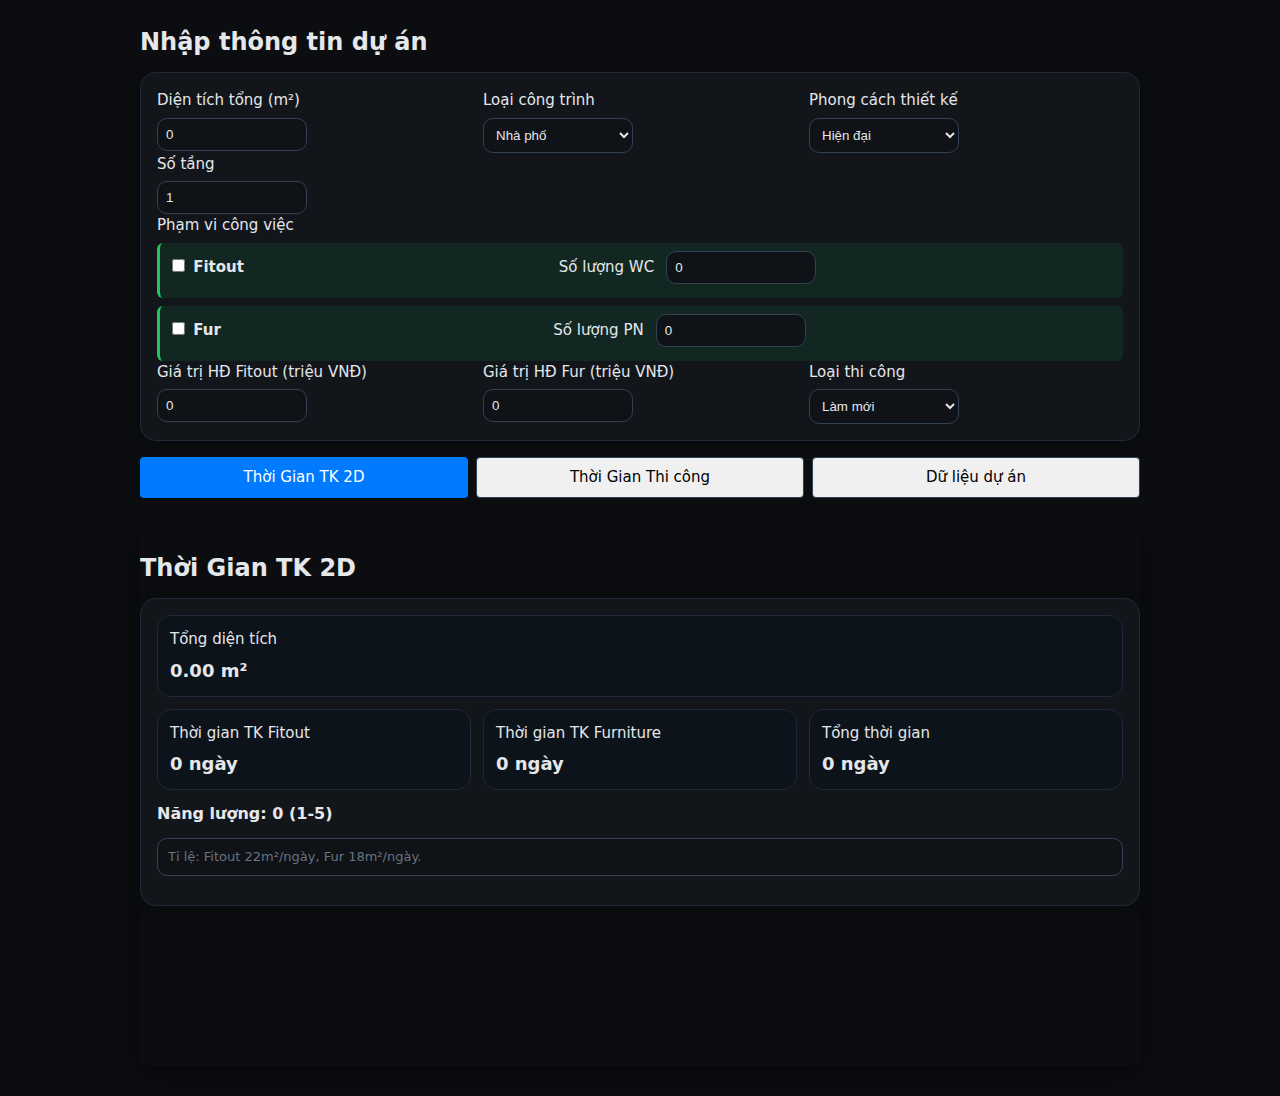
<file: index.html>
<!DOCTYPE html>
<html lang="vi">
<head>
  <meta charset="UTF-8">
  <meta name="viewport" content="width=device-width, initial-scale=1.0">
  <title>Timeline Calculator</title>
  <link rel="stylesheet" href="style.css">
  <style>
    body {
      -webkit-user-select: none; /* Safari */
      -ms-user-select: none; /* IE 10+ */
      user-select: none; /* Standard syntax */
    }
    label {
      -webkit-user-select: none; /* Safari */
      -ms-user-select: none; /* IE 10+ */
      user-select: none; /* Standard syntax */
    }
    .row {
      display: flex;
      gap: 12px;
      flex-wrap: wrap;
      justify-content: flex-start; /* Canh lề trái */
    }
    .field {
      flex: 1;
      min-width: 150px;
    }
    select, input[type="number"] {
      width: 100%;
      max-width: 150px; /* Thu nhỏ ô nhập */
      padding: 8px;
    }
    .scope-section {
      display: flex;
      flex-direction: column;
      gap: 8px;
      justify-content: flex-start; /* Canh lề trái */
      margin-left: 0; /* Đảm bảo không có margin mặc định */
      text-align: left; /* Canh trái văn bản */
    }
    .scope-item {
      display: flex;
      gap: 4px;
      justify-content: flex-start; /* Canh lề trái */
      margin-left: 0; /* Đảm bảo không có margin mặc định */
      text-align: left; /* Canh trái văn bản */
    }
    .scope-details {
      margin-left: 20px;
      display: flex;
      flex-direction: column;
      gap: 4px;
      justify-content: flex-start; /* Canh lề trái */
      margin-left: 0; /* Đảm bảo không có margin mặc định */
      text-align: left; /* Canh trái văn bản */
    }
    .scope-detail {
      display: flex;
      gap: 8px;
      justify-content: flex-start; /* Canh lề trái */
      margin-left: 0; /* Đảm bảo không có margin mặc định */
      text-align: left; /* Canh trái văn bản */
    }
    .scope-label {
      margin-left: 0; /* Đảm bảo không có margin mặc định */
      text-align: left; /* Canh trái văn bản */
    }
    .contract-value {
      display: flex;
      align-items: center;
      gap: 8px;
    }
    .contract-value span {
      font-size: 14px;
      color: #666;
    }
    .tabs {
      display: flex;
      gap: 8px;
      margin-top: 12px;
      justify-content: flex-start; /* Canh lề trái */
    }
    .tab-btn {
      padding: 8px 12px;
      background: #f0f0f0;
      color: black;
      cursor: pointer;
      border-radius: 4px;
    }
    .tab-btn.active {
      background: #007bff;
      color: white;
    }
    iframe {
      width: 100%;
      height: 60vh;
      border: none;
      margin-top: 12px;
    }
    @media (max-width: 414px) {
      .container {
        padding: 8px;
      }
      h1 {
        font-size: 20px;
      }
      .row {
        flex-direction: column;
      }
      .tabs {
        flex-direction: column;
      }
      iframe {
        height: 50vh;
      }
      select, input[type="number"] {
        max-width: 120px; /* Thu nhỏ hơn trên mobile */
      }
      .contract-value span {
        font-size: 12px;
        color: #666; /* Màu chữ xám để rõ ràng */
      }
    }
  </style>
</head>
<body>
  <div class="container">
    <h1>Nhập thông tin dự án</h1>
    <div class="card">
      <div class="row">
        <div class="field">
          <label>Diện tích tổng (m²)</label>
          <input type="number" id="totalArea" placeholder="Nhập diện tích" min="1" value="0">
        </div>
        <div class="field">
          <label>Loại công trình</label>
          <select id="buildingType">
            <option value="nhapho" selected>Nhà phố</option>
            <option value="canho">Căn hộ</option>
            <option value="bietthu">Biệt thự</option>
            <option value="dichvu">Dịch vụ</option>
            <option value="shophouse">Shophouse</option>
            <option value="vanphong">Văn phòng</option>
          </select>
        </div>
        <div class="field">
          <label>Phong cách thiết kế</label>
          <select id="designStyle">
            <option value="hiendai" selected>Hiện đại</option>
            <option value="bancodien">Bán cổ điển</option>
            <option value="luxury">Luxury</option>
            <option value="minimalism">Minimalism / Scandinavian</option>
            <option value="indochine">Indochine</option>
            <option value="codienchauau">Cổ điển châu Âu</option>
            <option value="khac">Khác</option>
          </select>
        </div>
      </div>
      <div class="row">
        <div class="field">
          <label>Số tầng</label>
          <input type="number" id="floorNumber" min="1" value="1">
        </div>
      </div>
      <div class="row">
        <div class="field full-width">
          <label>Phạm vi công việc</label>
          <div class="scope-section">
            <div class="scope-item">
              <label class="scope-label"><input type="checkbox" id="scopeFitout"> Fitout</label>
              <div class="scope-details">
                <label class="scope-detail"><span class="label-text">Số lượng WC</span><input type="number" id="wcCount" min="0" value="0"></label>
              </div>
            </div>
            <div class="scope-item">
              <label class="scope-label"><input type="checkbox" id="scopeFur"> Fur</label>
              <div class="scope-details">
                <label class="scope-detail"><span class="label-text">Số lượng PN</span><input type="number" id="bedroomCount" min="0" value="0"></label>
              </div>
            </div>
          </div>
        </div>
      </div>
      <div class="row">
        <div class="field">
          <label>Giá trị HĐ Fitout (triệu VNĐ)</label>
          <div class="contract-value">
            <input type="number" id="fitoutContractValue" min="0" value="0">
            <span id="fitoutContractConverted"></span>
          </div>
        </div>
        <div class="field">
          <label>Giá trị HĐ Fur (triệu VNĐ)</label>
          <div class="contract-value">
            <input type="number" id="furContractValue" min="0" value="0">
            <span id="furContractConverted"></span>
          </div>
        </div>
        <div class="field">
          <label>Loại thi công</label>
          <select id="constructionType">
            <option value="new">Làm mới</option>
            <option value="renovation">Cải tạo</option>
          </select>
        </div>
      </div>
    </div>

    <div class="tabs" role="tablist">
      <div class="tab-btn active" data-src="timeline-2d.html" role="tab">Thời Gian TK 2D</div>
      <div class="tab-btn" data-src="timeline-construction.html" role="tab">Thời Gian Thi công</div>
      <div class="tab-btn" data-src="project-data.html" role="tab">Dữ liệu dự án</div>
    </div>

    <main>
      <iframe id="content-frame" src="timeline-2d.html" title="Nội dung timeline"></iframe>
    </main>
  </div>

  <script>
    const tabs = document.querySelectorAll('.tab-btn');
    const frame = document.getElementById('content-frame');
    let currentData = {};

    function getData() {
      return {
        totalArea: parseFloat(document.getElementById('totalArea').value) || 0,
        buildingType: document.getElementById('buildingType').value,
        designStyle: document.getElementById('designStyle').value,
        scopeFitout: document.getElementById('scopeFitout').checked,
        scopeFur: document.getElementById('scopeFur').checked,
        wcCount: parseInt(document.getElementById('wcCount').value) || 0,
        bedroomCount: parseInt(document.getElementById('bedroomCount').value) || 0,
        fitoutContractValue: parseFloat(document.getElementById('fitoutContractValue').value) || 0,
        furContractValue: parseFloat(document.getElementById('furContractValue').value) || 0,
        constructionType: document.getElementById('constructionType').value,
        floorNumber: parseInt(document.getElementById('floorNumber').value) || 1
      };
    }

    function updateContractValues() {
      const fitoutValue = parseFloat(document.getElementById('fitoutContractValue').value) || 0;
      const furValue = parseFloat(document.getElementById('furContractValue').value) || 0;

      document.getElementById('fitoutContractConverted').textContent = fitoutValue > 1000 ? `~${(fitoutValue / 1000).toFixed(1)} tỷ` : '';
      document.getElementById('furContractConverted').textContent = furValue > 1000 ? `~${(furValue / 1000).toFixed(1)} tỷ` : '';
    }

    function sendData() {
      currentData = getData();
      if (frame.contentWindow) {
        frame.contentWindow.postMessage(currentData, '*');
      }
      updateContractValues();
    }

    const buildingTypeSelect = document.getElementById('buildingType');
    const floorInput = document.getElementById('floorNumber');
    function toggleFloorInput() {
      if (buildingTypeSelect.value === 'canho') {
        floorInput.disabled = true;
        floorInput.value = 1;
      } else {
        floorInput.disabled = false;
      }
      sendData();
    }

    buildingTypeSelect.addEventListener('change', toggleFloorInput);
    toggleFloorInput(); // Gọi ngay để áp dụng mặc định

    tabs.forEach(tab => tab.addEventListener('click', () => {
      tabs.forEach(t => t.classList.remove('active'));
      tab.classList.add('active');
      const src = tab.dataset.src;
      frame.onload = () => sendData();
      frame.src = src;
    }));

    document.querySelectorAll('input, select').forEach(input => {
      input.addEventListener('change', sendData);
      input.addEventListener('input', sendData);
    });

    sendData();
  </script>
</body>
</html>
</file>
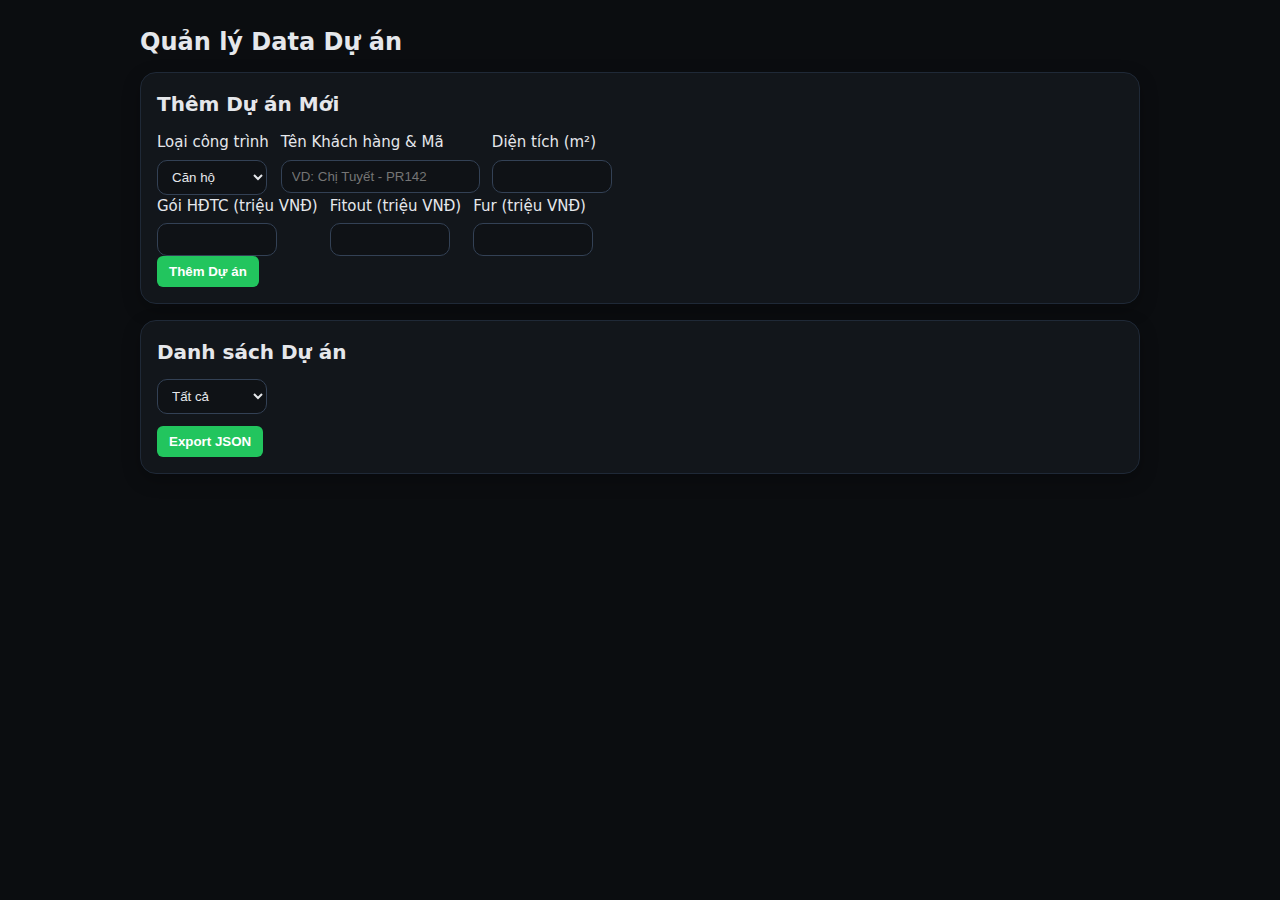
<file: project-data.html>
<!DOCTYPE html>
<html lang="vi">
<head>
  <meta charset="UTF-8">
  <meta name="viewport" content="width=device-width, initial-scale=1.0">
  <title>Quản lý Data Dự án</title>
  <link rel="stylesheet" href="style.css">
  <style>
    body {
      -webkit-user-select: none; /* Safari */
      -ms-user-select: none; /* IE 10+ */
      user-select: none; /* Standard syntax */
    }
    .sum, .footer-note, label {
      -webkit-user-select: none; /* Safari */
      -ms-user-select: none; /* IE 10+ */
      user-select: none; /* Standard syntax */
    }
    .project-form {
      background: var(--card);
      border: 1px solid #1f2937;
      border-radius: 16px;
      padding: 16px;
      margin-bottom: 16px;
    }
    .project-list {
      max-height: 400px;
      overflow-y: auto;
    }
    .project-item {
      background: #0d131a;
      border: 1px solid #1e293b;
      border-radius: 14px;
      padding: 12px;
      margin-bottom: 8px;
      position: relative;
    }
    .delete-btn {
      position: absolute;
      top: 8px;
      right: 8px;
      background: #ef4444;
      color: white;
      border: none;
      border-radius: 50%;
      width: 24px;
      height: 24px;
      cursor: pointer;
      font-weight: bold;
    }
    .delete-btn:hover {
      background: #b91c1c;
    }
    button {
      background: var(--acc);
      color: white;
      border: none;
      border-radius: 6px;
      padding: 8px 12px;
      cursor: pointer;
      font-weight: 600;
    }
    button:hover {
      background: #16a34a;
    }
    .filter {
      background: #0f1216;
      border: 1px solid #334155;
      color: var(--txt);
      border-radius: 10px;
      padding: 8px 10px;
      margin-bottom: 12px;
    }
  </style>
</head>
<body>
  <div class="container">
    <h1>Quản lý Data Dự án</h1>
    <div class="card project-form">
      <h2>Thêm Dự án Mới</h2>
      <div class="row">
        <div class="field">
          <label>Loại công trình</label>
          <select id="newBuildingType">
            <option value="canho">Căn hộ</option>
            <option value="nhapho">Nhà phố</option>
            <option value="bietthu">Biệt thự</option>
            <option value="dichvu">Dịch vụ</option>
            <option value="shophouse">Shophouse</option>
            <option value="vanphong">Văn phòng</option>
          </select>
        </div>
        <div class="field">
          <label>Tên Khách hàng & Mã</label>
          <input type="text" id="newNameCode" placeholder="VD: Chị Tuyết - PR142">
        </div>
        <div class="field">
          <label>Diện tích (m²)</label>
          <input type="number" id="newArea" min="1">
        </div>
      </div>
      <div class="row">
        <div class="field">
          <label>Gói HĐTC (triệu VNĐ)</label>
          <input type="number" id="newContractValue" min="0">
        </div>
        <div class="field">
          <label>Fitout (triệu VNĐ)</label>
          <input type="number" id="newFitoutCost" min="0">
        </div>
        <div class="field">
          <label>Fur (triệu VNĐ)</label>
          <input type="number" id="newFurCost" min="0">
        </div>
      </div>
      <button onclick="addProject()">Thêm Dự án</button>
    </div>
    <div class="card">
      <h2>Danh sách Dự án</h2>
      <select id="filterType" class="filter" onchange="displayProjects()">
        <option value="">Tất cả</option>
        <option value="canho">Căn hộ</option>
        <option value="nhapho">Nhà phố</option>
        <option value="bietthu">Biệt thự</option>
        <option value="dichvu">Dịch vụ</option>
        <option value="shophouse">Shophouse</option>
        <option value="vanphong">Văn phòng</option>
      </select>
      <div class="project-list" id="projectList"></div>
      <button onclick="exportData()">Export JSON</button>
    </div>
  </div>

  <script>
    let projects = JSON.parse(localStorage.getItem('projects')) || {
      'canho': [],
      'nhapho': [],
      'bietthu': [],
      'dichvu': [],
      'shophouse': [],
      'vanphong': []
    };

    function addProject() {
      const buildingType = document.getElementById('newBuildingType').value;
      const nameCode = document.getElementById('newNameCode').value;
      const area = parseFloat(document.getElementById('newArea').value) || 0;
      const contractValue = parseFloat(document.getElementById('newContractValue').value) || 0;
      const fitoutCost = parseFloat(document.getElementById('newFitoutCost').value) || 0;
      const furCost = parseFloat(document.getElementById('newFurCost').value) || 0;

      if (!buildingType || !nameCode || area <= 0) return alert('Vui lòng điền đầy đủ thông tin!');

      const fitoutRate = fitoutCost / area;
      const furRate = furCost / area;

      projects[buildingType].push({
        name: nameCode,
        code: nameCode.split('-')[1] || '',
        area,
        contractValue,
        fitoutCost,
        furCost,
        fitoutRate: fitoutRate.toFixed(1),
        furRate: furRate.toFixed(1)
      });

      localStorage.setItem('projects', JSON.stringify(projects));
      displayProjects();
      clearForm();
    }

    function deleteProject(buildingType, index) {
      projects[buildingType].splice(index, 1);
      localStorage.setItem('projects', JSON.stringify(projects));
      displayProjects();
    }

    function displayProjects() {
      const list = document.getElementById('projectList');
      list.innerHTML = '';
      const filter = document.getElementById('filterType').value;
      for (const type in projects) {
        if (!filter || filter === type) {
          projects[type].forEach((project, index) => {
            const item = document.createElement('div');
            item.className = 'project-item';
            item.innerHTML = `<strong>${type.toUpperCase()} - ${project.name}</strong> (${project.code}) - ${project.area}m²<br>
              HĐTC: ${project.contractValue}tr | Fitout: ${project.fitoutCost}tr (${project.fitoutRate}tr/m²) | Fur: ${project.furCost}tr (${project.furRate}tr/m²)
              <button class="delete-btn" onclick="deleteProject('${type}', ${index})">X</button>`;
            list.appendChild(item);
          });
        }
      }
    }

    function clearForm() {
      document.getElementById('newNameCode').value = '';
      document.getElementById('newArea').value = '';
      document.getElementById('newContractValue').value = '';
      document.getElementById('newFitoutCost').value = '';
      document.getElementById('newFurCost').value = '';
    }

    function exportData() {
      const dataStr = JSON.stringify(projects, null, 2);
      const dataBlob = new Blob([dataStr], {type: 'application/json'});
      const url = URL.createObjectURL(dataBlob);
      const link = document.createElement('a');
      link.href = url;
      link.download = 'project-data.json';
      link.click();
    }

    displayProjects();
  </script>
</body>
</html>
</file>
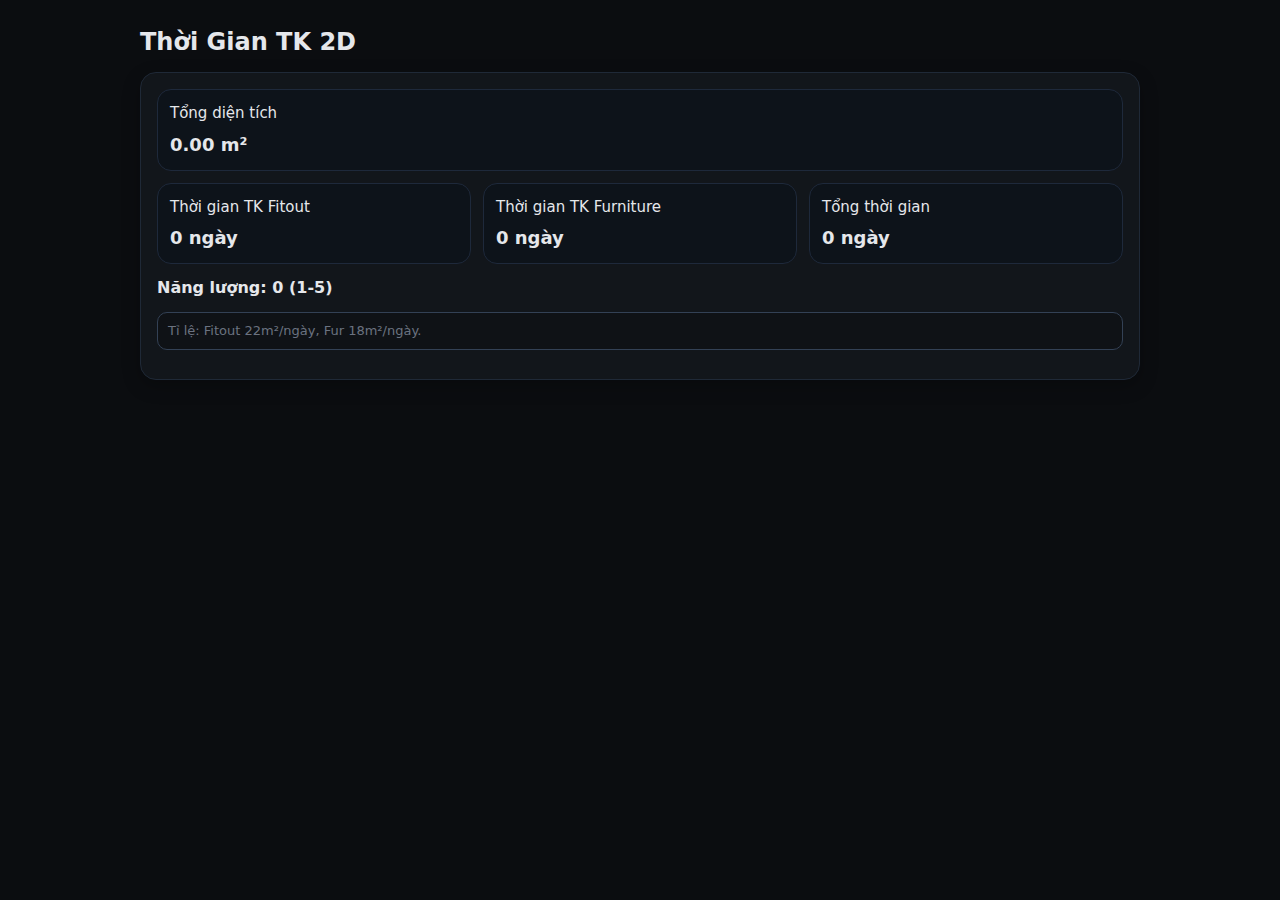
<file: timeline-2d.html>
<!DOCTYPE html>
<html lang="vi">
<head>
  <meta charset="UTF-8">
  <meta name="viewport" content="width=device-width, initial-scale=1.0">
  <title>Thời Gian TK 2D</title>
  <link rel="stylesheet" href="style.css">
  <style>
    body { user-select: none; }
    .sum, .footer-note, label { user-select: none; }
    .energy { margin-top: 12px; font-weight: 600; font-size: 16px; }
  </style>
</head>
<body>
  <div class="container">
    <h1>Thời Gian TK 2D</h1>
    <div class="card">
      <div class="kpi" style="grid-template-columns: repeat(1, minmax(0, 1fr));">
        <div class="item"><label>Tổng diện tích</label><div class="sum" id="totalAreaDisplay">0 m²</div></div>
      </div>
      <div class="kpi" style="grid-template-columns: repeat(3, minmax(0, 1fr)); margin-top: 12px;">
        <div class="item small-item"><label>Thời gian TK Fitout</label><div class="sum" id="fitoutTimeDisplay">0 ngày</div></div>
        <div class="item small-item"><label>Thời gian TK Furniture</label><div class="sum" id="furTimeDisplay">0 ngày</div></div>
        <div class="item"><label>Tổng thời gian</label><div class="sum" id="totalTimeDisplay">0 ngày</div></div>
      </div>
      <div class="energy" id="energyDisplay">Năng lượng: 0 (1-5)</div>
      <p class="footer-note">Tỉ lệ: Fitout 22m²/ngày, Fur 18m²/ngày.</p>
    </div>
  </div>

  <script>
    let data = { totalArea: 0, buildingType: '', designStyle: '', scopeFitout: false, scopeFur: false, wcCount: 0, bedroomCount: 0, floorNumber: 1 };

    const constructionRates = {
      canho: { hiendai: 1.0, bancodien: 1.3, luxury: 1.45, minimalism: 0.9, indochine: 1.2, codienchauau: 1.3, khac: 1.05 },
      nhapho: { hiendai: 1.0, bancodien: 1.3, luxury: 1.45, minimalism: 0.9, indochine: 1.2, codienchauau: 1.3, khac: 1.05 },
      bietthu: { hiendai: 1.0, bancodien: 1.3, luxury: 1.45, minimalism: 0.9, indochine: 1.2, codienchauau: 1.3, khac: 1.05 },
      dichvu: { hiendai: 1.0, bancodien: 1.3, luxury: 1.45, minimalism: 0.9, indochine: 1.2, codienchauau: 1.3, khac: 1.05 },
      shophouse: { hiendai: 1.0, bancodien: 1.3, luxury: 1.45, minimalism: 0.9, indochine: 1.2, codienchauau: 1.3, khac: 1.05 },
      vanphong: { hiendai: 0.85, bancodien: 1.3 * 0.85, luxury: 1.45 * 0.85, minimalism: 0.9 * 0.85, indochine: 1.2 * 0.85, codienchauau: 1.3 * 0.85, khac: 1.05 * 0.85 }
    };

    function updateCalculations() {
      const { totalArea = 0, buildingType = 'canho', designStyle = 'hiendai', scopeFitout = false, scopeFur = false, wcCount = 0, bedroomCount = 0, floorNumber = 1 } = data;
      const isCanho = buildingType === 'canho';
      const isVanphong = buildingType === 'vanphong';
      const floors = isVanphong ? 1 : floorNumber;

      let fitoutTime = scopeFitout ? totalArea / 22 + wcCount * 0.4 : 0;
      let furTime = scopeFur ? totalArea / 18 + bedroomCount * 1 : 0;
      let baseTime = fitoutTime + furTime;

      const rateMultiplier = constructionRates[buildingType]?.[designStyle] || 1.0;
      baseTime = baseTime * rateMultiplier;

      if (isCanho && floors === 1 && totalArea > 100) {
        const timeFor100 = (100 / 22 * (scopeFitout ? 1 : 0)) + (100 / 18 * (scopeFur ? 1 : 0));
        const excessFitout = ((totalArea - 100) / 22 * 0.7 * (scopeFitout ? 1 : 0));
        const excessFur = ((totalArea - 100) / 18 * 0.7 * (scopeFur ? 1 : 0));
        baseTime = (timeFor100 + excessFitout + excessFur) * rateMultiplier;
      } else if (floors > 1) {
        const perFloor = baseTime / floors;
        baseTime = perFloor + (floors - 1) * perFloor * 0.7;
      }

      if (fitoutTime + furTime > 0) {
        fitoutTime = baseTime * (fitoutTime / (fitoutTime + furTime));
        furTime = baseTime * (furTime / (fitoutTime + furTime));
      }

      document.getElementById('totalAreaDisplay').textContent = `${totalArea.toFixed(2)} m²`;
      document.getElementById('fitoutTimeDisplay').textContent = fitoutTime > 0 ? `${Math.round(fitoutTime)} ngày` : '0 ngày';
      document.getElementById('furTimeDisplay').textContent = furTime > 0 ? `${Math.round(furTime)} ngày` : '0 ngày';
      document.getElementById('totalTimeDisplay').textContent = baseTime > 0 ? `${Math.round(baseTime)} ngày` : '0 ngày';
      document.getElementById('energyDisplay').textContent = `Năng lượng: ${baseTime > 0 ? Math.min(5, Math.max(1, Math.round(baseTime / 10))) : 0} (1-5)`;
    }

    window.addEventListener('message', (event) => {
      data = event.data || {};
      updateCalculations();
    });

    updateCalculations();
  </script>
</body>
</html>
</file>
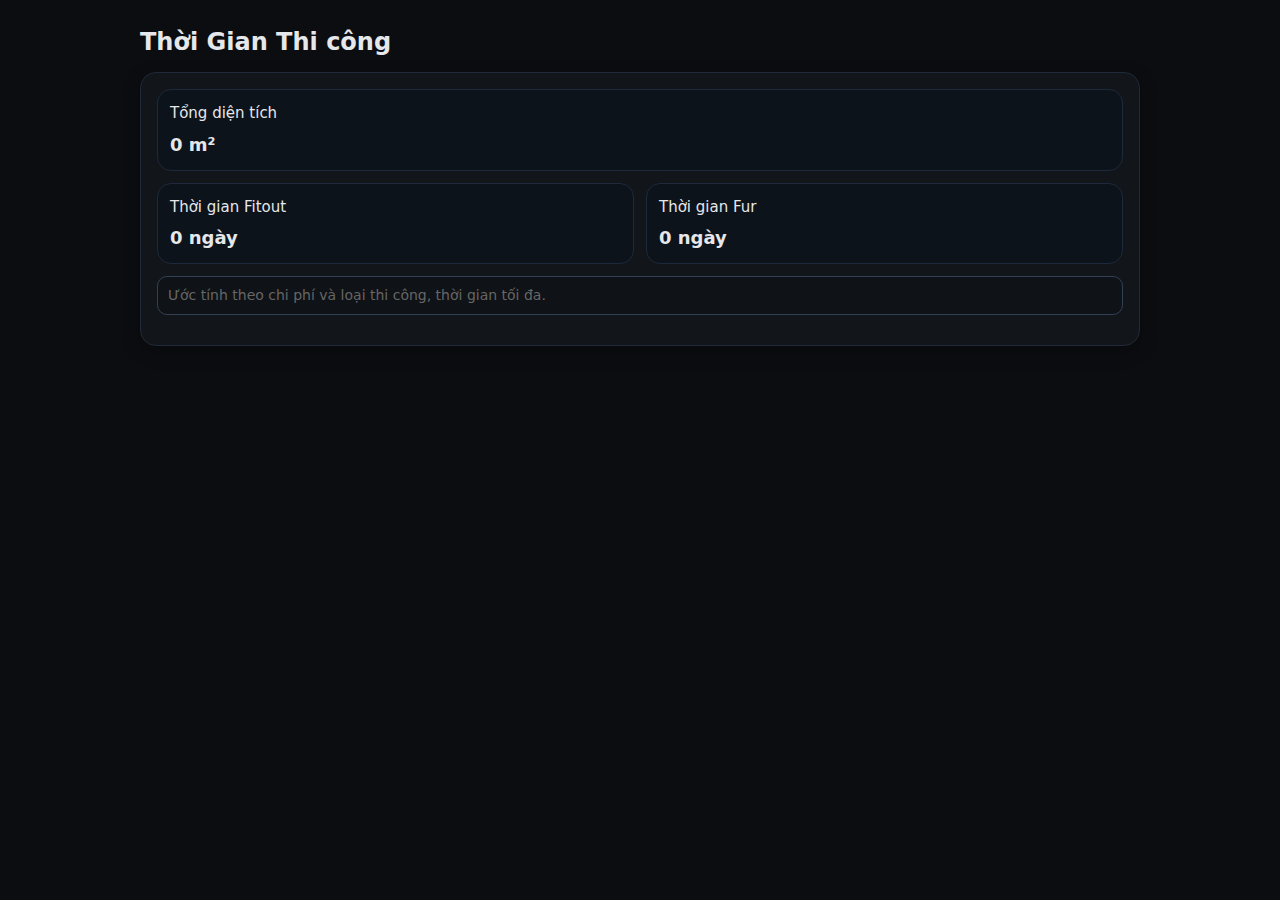
<file: timeline-construction.html>
<!DOCTYPE html>
<html lang="vi">
<head>
  <meta charset="UTF-8">
  <meta name="viewport" content="width=device-width, initial-scale=1.0">
  <title>Thời Gian Thi công</title>
  <link rel="stylesheet" href="style.css">
  <style>
    body {
      -webkit-user-select: none; /* Safari */
      -ms-user-select: none; /* IE 10+ */
      user-select: none; /* Standard syntax */
    }
    .sum, .footer-note, label {
      -webkit-user-select: none; /* Safari */
      -ms-user-select: none; /* IE 10+ */
      user-select: none; /* Standard syntax */
    }
    .container {
      padding: 0px;
    }
    h1 {
      font-size: 24px;
      margin-bottom: 12px;
    }
    .kpi {
      display: grid;
      gap: 12px;
    }
    .item {
      padding: 8px;
    }
    .small-item {
      padding: 8px;
    }
    .footer-note {
      margin-top: 12px;
      font-size: 14px;
      color: #666;
    }
    @media (max-width: 414px) {
      .container {
        padding: 8px;
      }
      h1 {
        font-size: 20px;
      }
      .kpi {
        grid-template-columns: 1fr !important;
      }
    }
  </style>
</head>
<body>
  <div class="container">
    <h1>Thời Gian Thi công</h1>
    <div class="card">
      <div class="kpi" style="grid-template-columns: repeat(1, minmax(0, 1fr));">
        <div class="item">
          <label>Tổng diện tích</label>
          <div class="sum" id="totalAreaDisplay">0 m²</div>
        </div>
      </div>
      <div class="kpi" style="grid-template-columns: repeat(2, minmax(0, 1fr)); margin-top: 12px;">
        <div class="item small-item">
          <label>Thời gian Fitout</label>
          <div class="sum" id="fitoutTimeDisplay">0 ngày</div>
        </div>
        <div class="item small-item">
          <label>Thời gian Fur</label>
          <div class="sum" id="furTimeDisplay">0 ngày</div>
        </div>
      </div>
      <p class="footer-note">Ước tính theo chi phí và loại thi công, thời gian tối đa.</p>
    </div>
  </div>

  <script>
    let data = {
      fitoutContractValue: 0,
      furContractValue: 0,
      constructionType: 'new',
      totalArea: 0
    };

    function calculateFurTime(furCost) {
      let minDays = 4;
      if (furCost >= 20 && furCost <= 40) {
        minDays = 4;
      } else if (furCost > 40 && furCost <= 100) {
        minDays = 5;
      } else if (furCost > 100) {
        minDays = 8 + (furCost - 100) * 0.05;
      }
      return minDays + 3; // Thời gian tối đa: min + 3
    }

    function calculateFitoutTime(fitoutCost) {
      let minDays = 4 * 1.45; // Tăng 45% so với Fur
      if (fitoutCost >= 20 && fitoutCost <= 40) {
        minDays = 4 * 1.45;
      } else if (fitoutCost > 40 && fitoutCost <= 100) {
        minDays = 5 * 1.45;
      } else if (fitoutCost > 100) {
        minDays = (8 + (fitoutCost - 100) * 0.05) * 1.45;
      }
      return minDays + 3; // Thời gian tối đa: min + 3
    }

    function formatTime(days) {
      if (days === 0) return "0 ngày";
      const weeks = Math.round(days / 7);
      const months = Math.round(days / 30);
      return `${Math.round(days)} ngày (khoảng ${weeks} tuần, khoảng ${months} tháng)`;
    }

    function updateCalculations() {
      const fitoutContract = data.fitoutContractValue || 0;
      const furContract = data.furContractValue || 0;
      const constructionType = data.constructionType || 'new';
      const totalArea = data.totalArea || 0;

      if (fitoutContract < 0 || furContract < 0) {
        alert("Giá trị không được âm!");
        return;
      }

      let furTimeMax = 0;
      if (furContract > 0) {
        furTimeMax = calculateFurTime(furContract);
      }

      let fitoutTimeMax = 0;
      if (fitoutContract > 0) {
        fitoutTimeMax = calculateFitoutTime(fitoutContract);
        if (constructionType === 'renovation') fitoutTimeMax *= 1.3;
      }

      document.getElementById('totalAreaDisplay').textContent = `${totalArea} m²`;
      document.getElementById('fitoutTimeDisplay').textContent = formatTime(fitoutTimeMax);
      document.getElementById('furTimeDisplay').textContent = formatTime(furTimeMax);
    }

    window.addEventListener('message', (event) => {
      data = event.data;
      updateCalculations();
    });

    updateCalculations();
  </script>
</body>
</html>
</file>
<file: style.css>
:root {
  --bg: #0b0d10;
  --card: #12161b;
  --muted: #6b7280;
  --txt: #e5e7eb;
  --acc: #22c55e;
  --acc2: #38bdf8;
  --warn: #f59e0b;
  --err: #ef4444;
  --ok: #10b981;
}
* {
  box-sizing: border-box;
}
body {
  margin: 0;
  background: var(--bg);
  color: var(--txt);
  font: 15px/1.5 system-ui, -apple-system, Segoe UI, Roboto, Ubuntu, Cantarell, Noto Sans, sans-serif;
  -webkit-user-select: none; /* Safari */
  -ms-user-select: none; /* IE 10+ */
  user-select: none; /* Standard syntax */
}
.container {
  max-width: 1000px;
  margin: 24px auto;
  padding: 0 0px;
}
h1 {
  font-size: 24px;
  margin: 0 0 12px;
}
h2 {
  font-size: 20px;
  margin: 0 0 12px;
}
.muted {
  color: var(--muted);
}
.card {
  background: var(--card);
  border: 1px solid #1f2937;
  border-radius: 16px;
  padding: 16px;
  box-shadow: 0 6px 18px rgba(0,0,0,.25);
  margin-bottom: 16px;
}
.row {
  display: flex;
  gap: 12px;
  flex-wrap: wrap;
}
.field.full-width {
  flex: 1 1 100%;
}
input, select, p {
  background: #0f1216;
  border: 1px solid #334155;
  color: var(--txt);
  border-radius: 10px;
  padding: 8px 10px;
  flex: 1;
}
input[type=number] {
  max-width: 120px;
}
label {
  display: block;
  margin-bottom: 6px;
  -webkit-user-select: none; /* Safari */
  -ms-user-select: none; /* IE 10+ */
  user-select: none; /* Standard syntax */
}
.kpi {
  display: grid;
  grid-template-columns: repeat(3, minmax(0, 1fr));
  gap: 12px;
  margin-bottom: 12px;
}
.kpi .item {
  background: #0d131a;
  border: 1px solid #1e293b;
  border-radius: 14px;
  padding: 12px;
}
.small-item {
  padding: 8px;
}
.sum {
  font-weight: 600;
  font-size: 18px;
  margin-top: 4px;
  -webkit-user-select: none; /* Safari */
  -ms-user-select: none; /* IE 10+ */
  user-select: none; /* Standard syntax */
}
.progress {
  background: #1e293b;
  border-radius: 8px;
  height: 14px;
  overflow: hidden;
  margin-top: 8px;
}
.progress-bar {
  background: var(--acc);
  height: 100%;
  width: 0%;
  transition: width .4s;
}
.footer-note {
  font-size: 13px;
  color: var(--muted);
  margin-top: 12px;
  -webkit-user-select: none; /* Safari */
  -ms-user-select: none; /* IE 10+ */
  user-select: none; /* Standard syntax */
}
@media (max-width: 900px) {
  .row {
    flex-direction: column;
  }
}
.tabs {
  display: flex;
  gap: 12px;
  margin-bottom: 16px;
}
.tab-btn {
  flex: 1;
  text-align: center;
  padding: 10px;
  border-radius: 12px;
  cursor: pointer;
  background: #1f2937;
  border: 1px solid #334155;
}
.tab-btn.active {
  background: var(--acc);
  color: #052e16;
  border-color: transparent;
}
.scope-section {
  display: flex;
  flex-direction: column;
  gap: 12px;
}
.scope-item {
  display: flex;
  align-items: center;
  gap: 12px;
  background: rgba(34, 197, 94, 0.1);
  padding: 8px;
  border-left: 3px solid var(--acc);
  border-radius: 6px;
}
.scope-label {
  font-weight: 600;
  margin-right: 12px;
  min-width: 60px;
}
.scope-details {
  display: flex;
  gap: 8px;
  align-items: center;
  flex: 1;
}
.scope-detail {
  display: flex;
  align-items: center;
  gap: 2px;
}
.scope-detail .label-text {
  min-width: 90px;
  flex: 0 0 auto;
  margin-right: 4px;
}
iframe {
  width: 100%;
  height: 64vh;
  border: 0;
  border-radius: 10px;
  box-shadow: 0 8px 30px rgba(0,0,0,.45);
  background: transparent;
}
</file>
